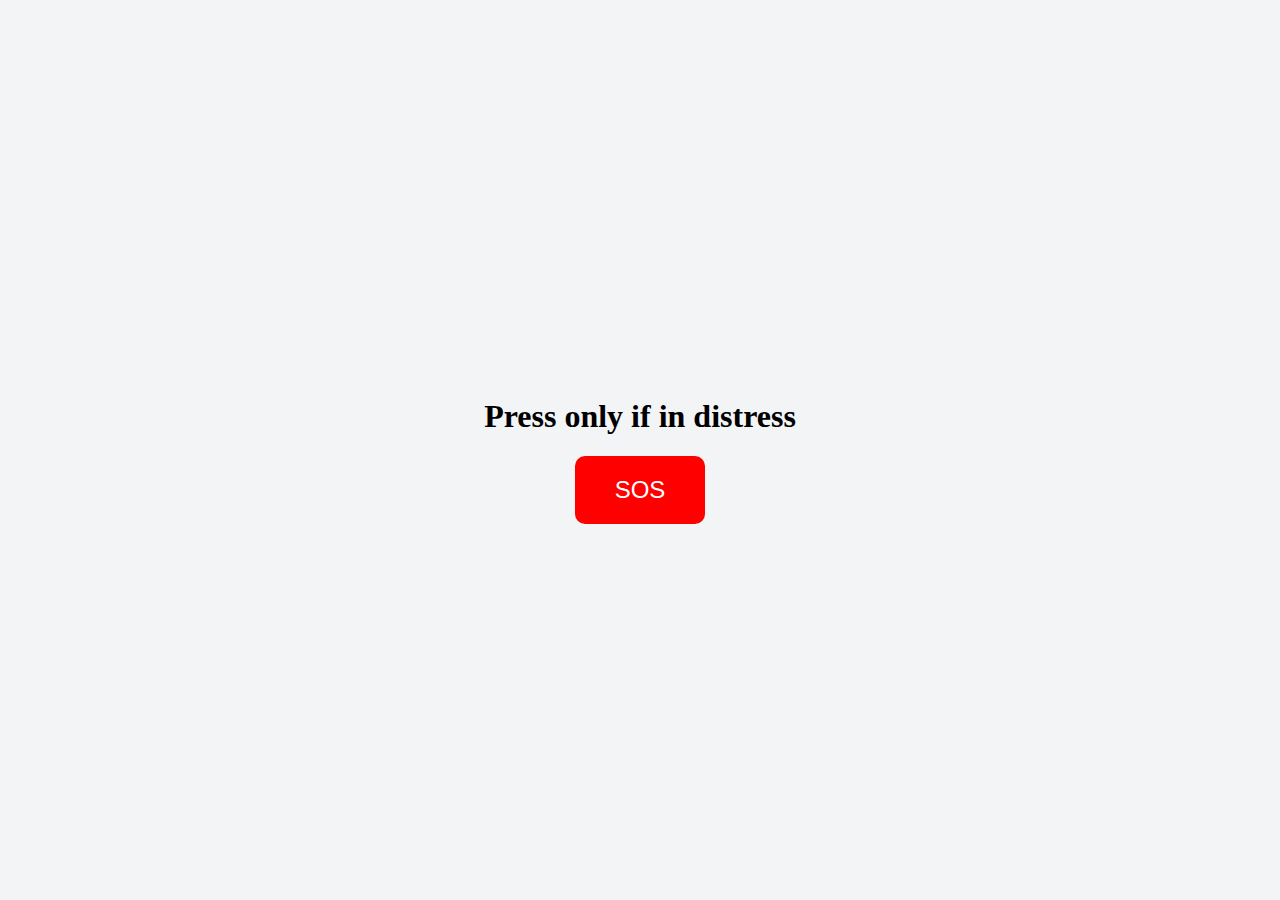
<file: deliapp/templates/sos.html>
<!DOCTYPE html>
<html lang="en">
<head>
    <meta charset="UTF-8">
    <meta name="viewport" content="width=device-width, initial-scale=1.0">
    <title>SOS Page</title>
    <style>
        body {
            margin: 0;
            padding: 0;
            height: 100vh;
            display: flex;
            justify-content: center;
            align-items: center;
            background-color: #f3f4f6; /* Gray background */
        }
        .sos-container {
            text-align: center;
        }
        .sos-button {
            background-color: #ff0000; /* Red button */
            color: #fff;
            font-size: 24px;
            padding: 20px 40px;
            border: none;
            border-radius: 10px;
            cursor: pointer;
            transition: background-color 0.3s ease;
        }
        .sos-button:hover {
            background-color: #cc0000; /* Darker red on hover */
        }
    </style>
</head>
<body>
    <div class="sos-container">
        <h1>Press only if in distress</h1>
        <button class="sos-button" onclick="sendSOS()">SOS</button>
    </div>

    <script>
        function sendSOS() {
            // Function to send SOS messages
            alert("Sending SOS messages...");
            
            // Fetch contacts from a database or predefined list
            let contacts = ['contact1@example.com', 'contact2@example.com']; // Example contacts

            // Loop through contacts and send messages
            contacts.forEach(contact => {
                // Here you would call a messaging API to send messages to each contact
                // This part is typically handled server-side due to security and privacy concerns
                // You would need to use an API that supports sending messages, such as Twilio, Nexmo, etc.
                // Example code for sending messages using a hypothetical messaging API:
                // sendMessage(contact, "Emergency: Please help!");
            });

            // Alert user that SOS messages have been sent
            alert("SOS messages sent!");
        }

        // Example function to send message using a hypothetical messaging API
        function sendMessage(contact, message) {
            // This function would make a request to the messaging API to send a message to the specified contact
            // You need to replace this with the actual implementation using a messaging API
            // Example:
            // fetch('https://messaging-api.com/send', {
            //     method: 'POST',
            //     body: JSON.stringify({
            //         contact: contact,
            //         message: message
            //     })
            // })
            // .then(response => {
            //     if (!response.ok) {
            //         throw new Error('Network response was not ok');
            //     }
            //     return response.json();
            // })
            // .then(data => {
            //     console.log('Message sent successfully:', data);
            // })
            // .catch(error => {
            //     console.error('Error sending message:', error);
            // });
            console.log(`Message sent to ${contact}: ${message}`);
        }
    </script>
</body>
</html>
</file>
